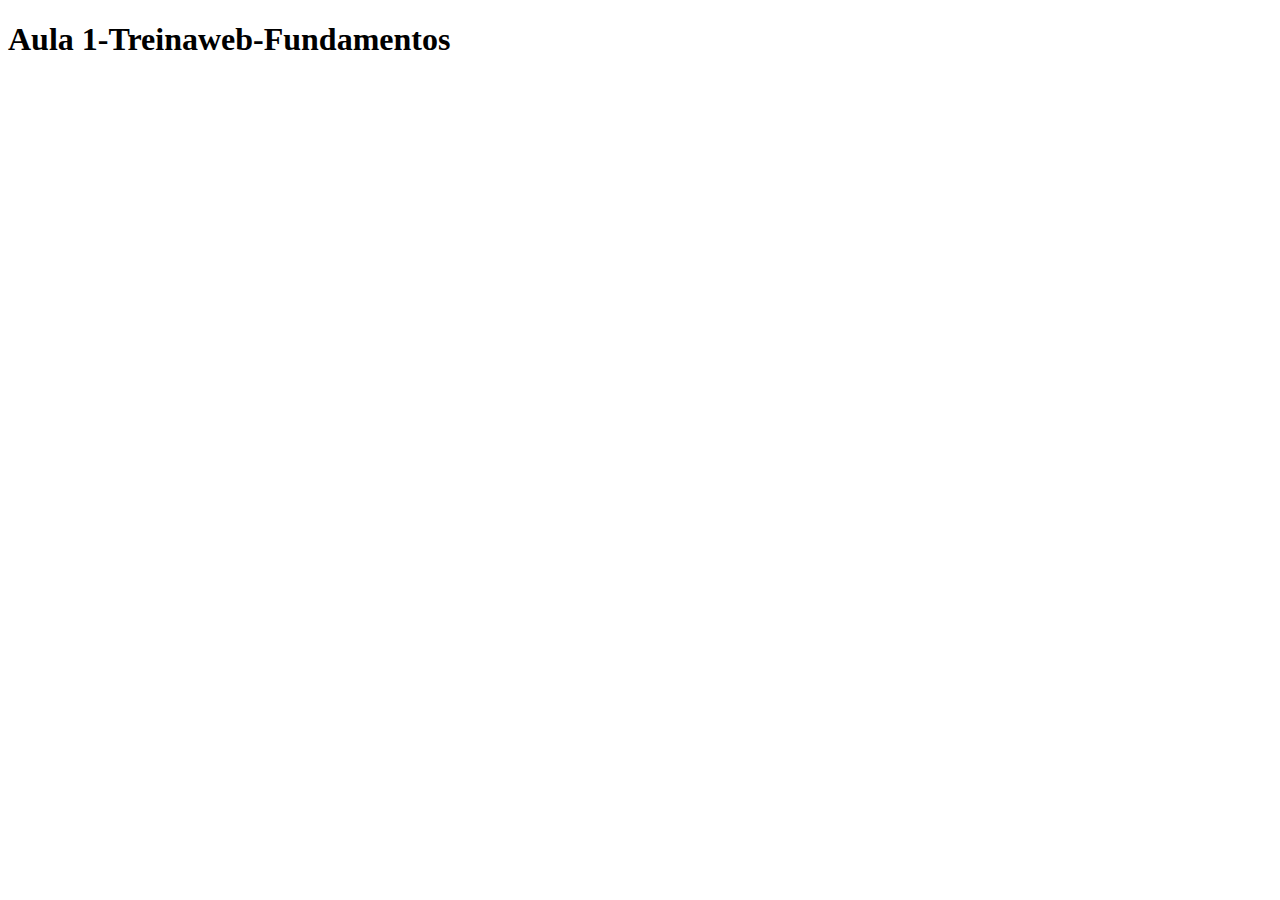
<file: Modulo2/index.html>
<!DOCTYPE html>
<html lang="en">
<head>
    <meta charset="UTF-8">
    <meta http-equiv="X-UA-Compatible" content="IE=edge">
    <meta name="viewport" content="width=device-width, initial-scale=1.0">
    <title>Document</title>
</head>
<body>
    <h1>Aula 1-JavaScript Fundamentos</h1>
    <script>
        console.log("ALO amigos da rede globo")
    </script>
    <script src="./scripts.js"></script>
    
</body>
</html>
</file>
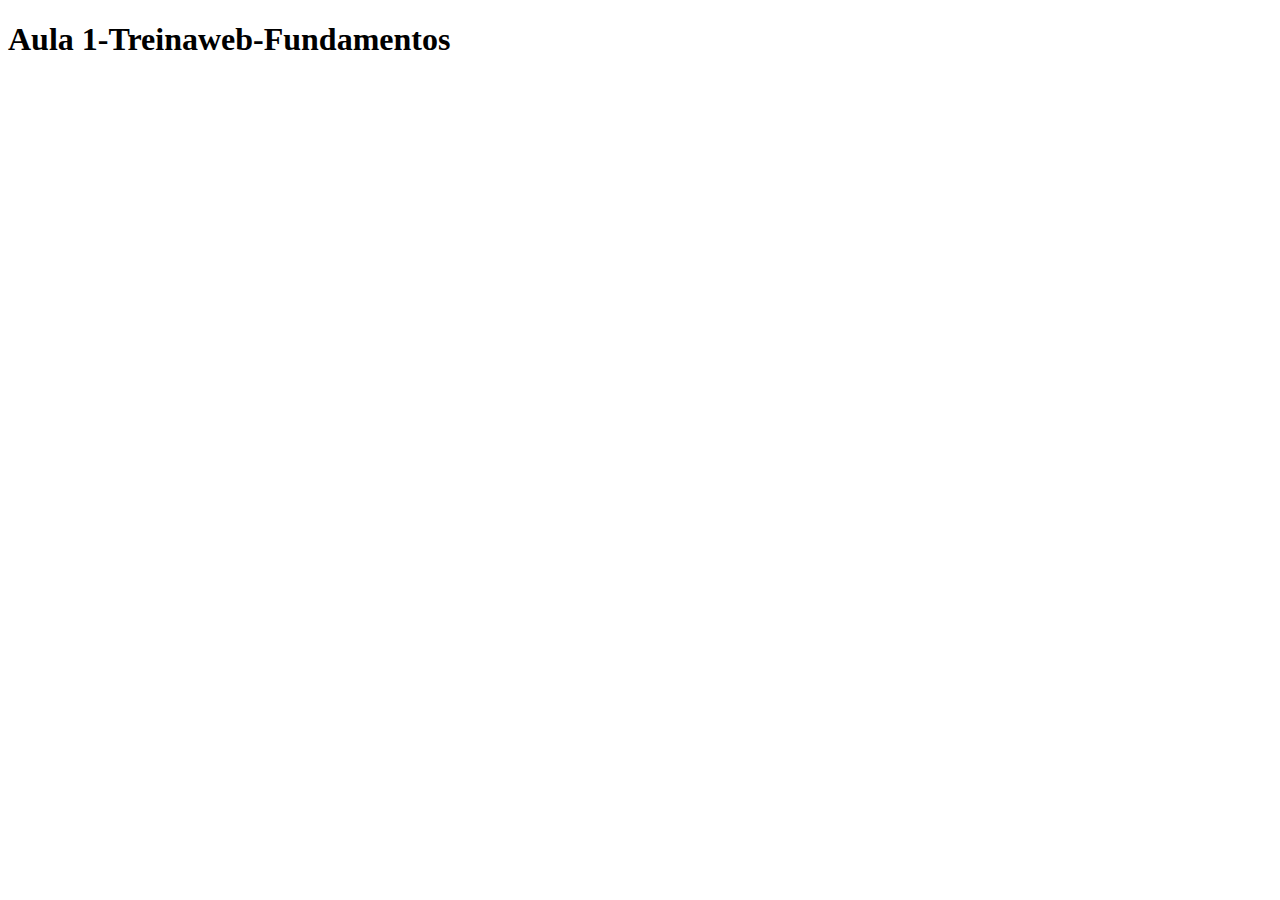
<file: Treinaweb/Aula1/index.html>
<!DOCTYPE html>
<html lang="en">
<head>
    <meta charset="UTF-8">
    <meta http-equiv="X-UA-Compatible" content="IE=edge">
    <meta name="viewport" content="width=device-width, initial-scale=1.0">
    <title>Document</title>
</head>
<body>
    <h1>Aula 1-JavaScript Fundamentos</h1>
    <script>
        console.log("ALO amigos da rede globo")
    </script>
    <script src="./scripts.js"></script>
    
</body>
</html>
</file>
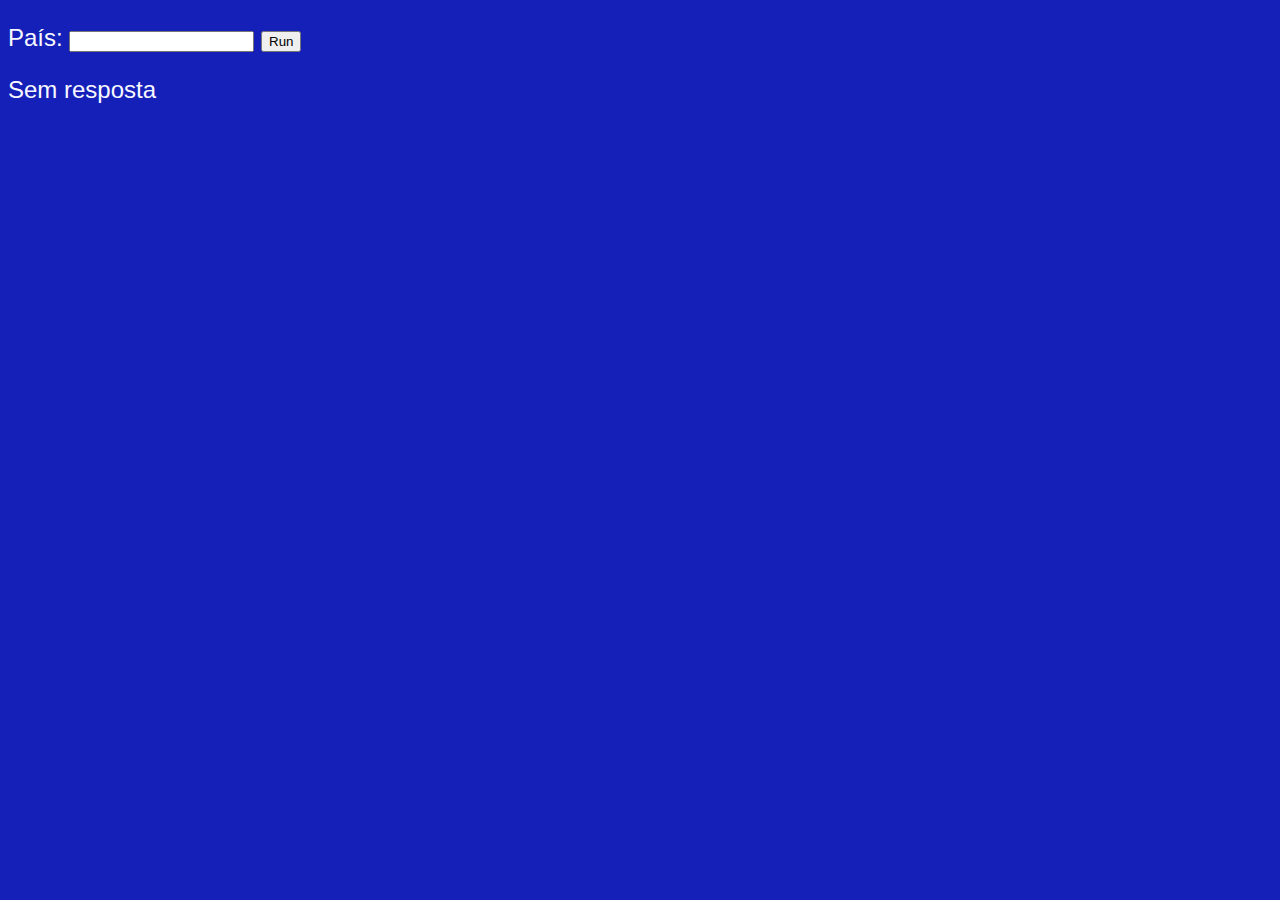
<file: Cn1.html>
<!DOCTYPE html>
<html lang="pt-BR">
<head>
    <meta charset="UTF-8">
    <meta http-equiv="X-UA-Compatible" content="IE=edge">
    <meta name="viewport" content="width=device-width, initial-scale=1.0">
    <title>Document</title>
    <style>
        body{
            background-color: rgb(21, 32, 185);
            
        }
        p{
            font: normal 18pt Arial;
            color: ghostwhite; 
        }
        div{
            color: ghostwhite; 
            font: normal 18pt Arial;
        }
    </style>
</head>
<body>
    <p>País: <input type="text" id=1>
    <button type="text" id=2 onclick="testar()">Run</button></p>

    <div id="test">
        Sem resposta
    </div>
  <script>
      function testar(){
          var a=window.document.getElementById(1)
          var b=window.document.querySelector('div#test')
          if(a.value=="Brasil"){
              b.innerHTML="Cê é br irmão"
          }
          else{
              b.innerHTML="Cê é gringo"
          }
      }
       
  </script>
    
</body>
</html>
</file>
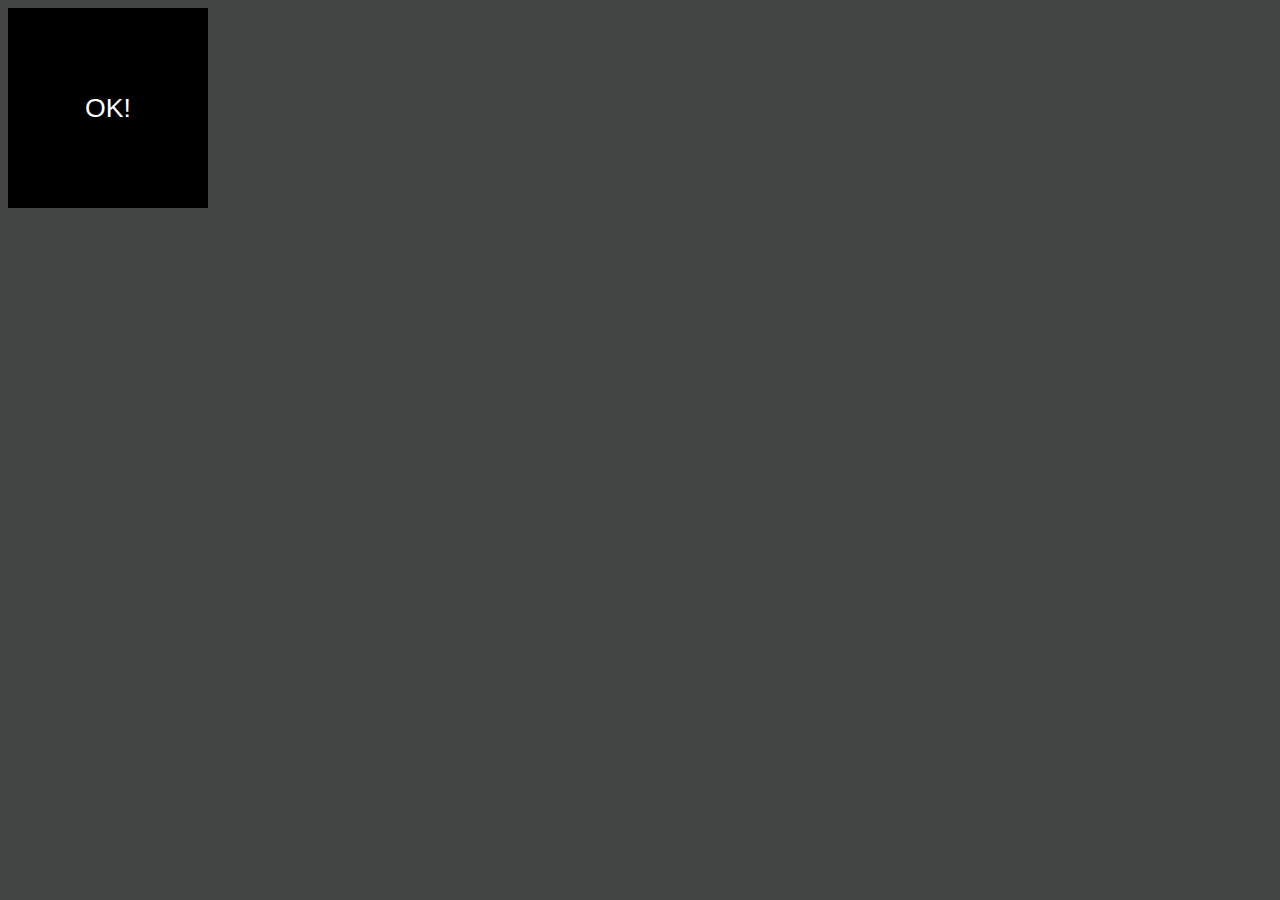
<file: DOM.Html>
<!DOCTYPE html>
<html lang="pt-BR">
<head>
    <meta charset="UTF-8">
    <meta http-equiv="X-UA-Compatible" content="IE=edge">
    <meta name="viewport" content="width=device-width, initial-scale=1.0">
    <title>Primeiros passos com DOM</title>
    <style>
        body{
            background: rgb(67, 68, 68);
            color: white;
            font: normal 18pt Arial;
        }
        div{
            background: rgb(109, 199, 68);
            color: white;
            font: normal 20pt Arial;
            width: 200px;
            height: 200x;
            line-height: 200px;
            text-align:center;
        }
        
    </style>
</head>
<body>
    
    <div id=3 onclick="clicar()"  onmouseover="entrar()" onmouseout="sair()">
        OK!
    </div>
    <script>
           var a= window.document.getElementById(3)
           a.style.background='black'
        function clicar(){
         
            a.innerText="top! deu bom"
            a.style.background='red'
        }
        function entrar(){
            a.innerText="entrou"
            a.style.color='black'
            a.style.background='white'
        }
        function sair(){
            a.innerText="saiu"
            a.style.color='white'
            a.style.background='black'
        }
    

    </script>
</body>
</html>
</file>
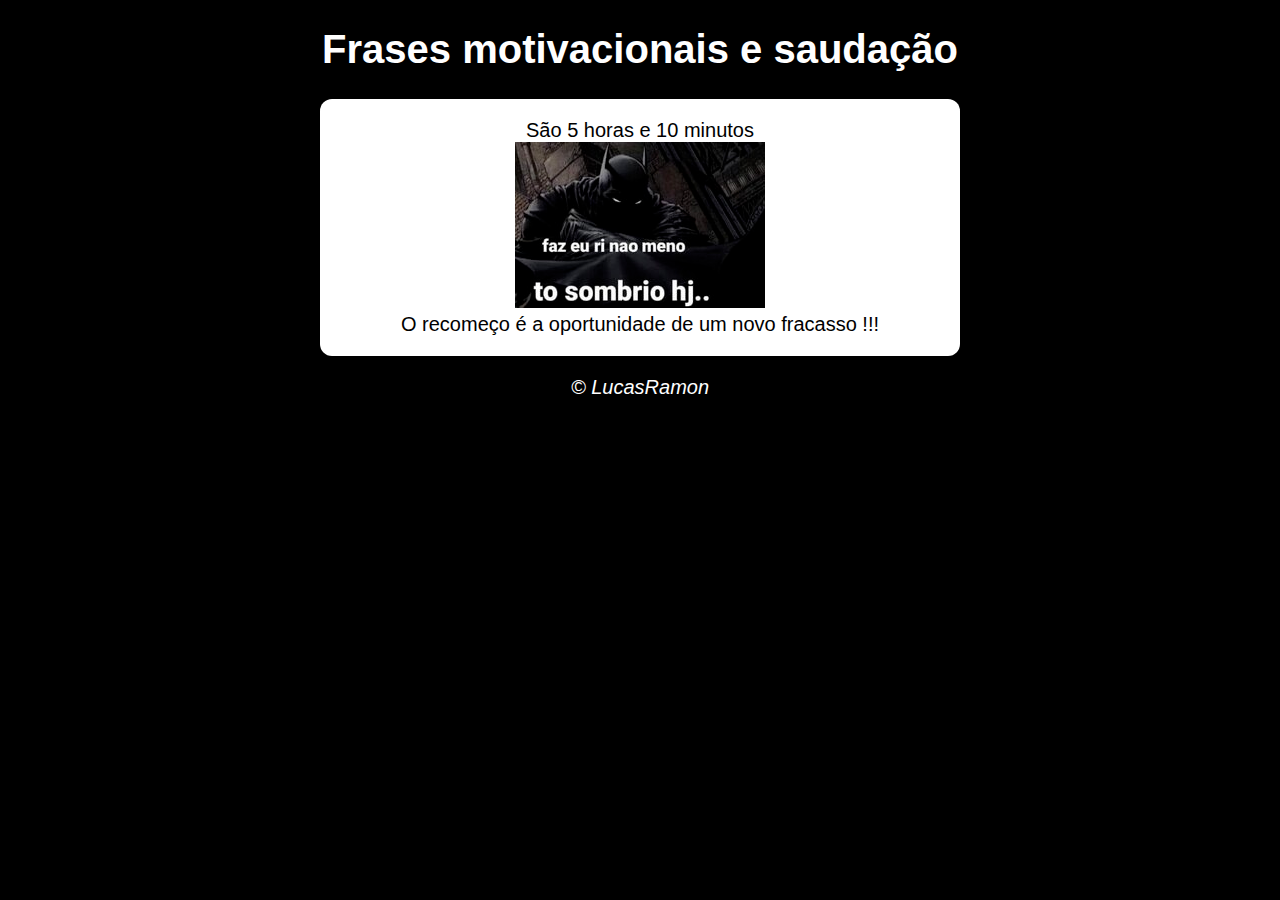
<file: Ex1/modeloEx1.htm>
<!DOCTYPE html>
<html lang="en">
<head>
    <meta charset="UTF-8">
    <meta http-equiv="X-UA-Compatible" content="IE=edge">
    <meta name="viewport" content="width=device-width, initial-scale=1.0">
    <title>Frases motivacionais</title>
    <link rel="stylesheet" href="estiloEx1.css">
</head>
<body onload="carregar()">
    <header>
       <h1>Frases motivacionais e saudação</h1>
    </header>
    <section>
         <div id="msg"> 
             Aqui a mensagem vai aparecer
         </div>
     
         

         <div id="fotografia"></div>
       
         <div id="saudacao"> 
        </div>
    </section>
    <footer>
           <p>&copy; LucasRamon</p>
       
    </footer>
    <script src="scriptEx1.js"></script>
    
</body>
</html>
</file>
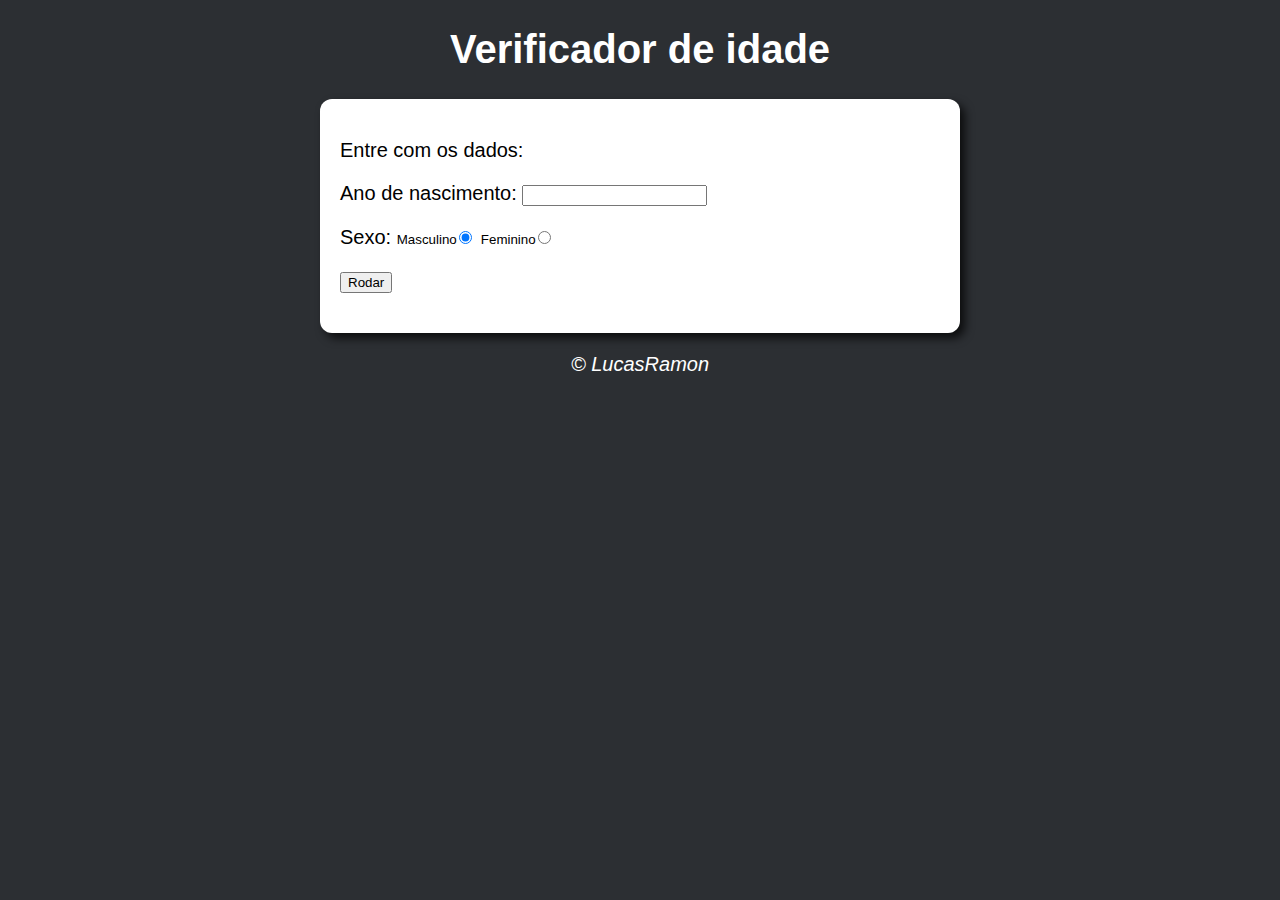
<file: Ex2/modeloEx2.htm>
<!DOCTYPE html>
<html lang="en">
<head>
    <meta charset="UTF-8">
    <meta http-equiv="X-UA-Compatible" content="IE=edge">
    <meta name="viewport" content="width=device-width, initial-scale=1.0">
    <title>Verificador de idade</title>
    <link rel="stylesheet" href="estiloEx2.css">
</head>
<body>
    <header>
       <h1>Verificador de idade</h1>
    </header>
    <section>
         <div>
             <p>
                 Entre com os dados:
             </p>
             <p>
                 Ano de nascimento: <input type="number" name="txtAno" id="inputAno">            
             </p>
             <p>Sexo:
                <label id="label1" for="rMas">Masculino</label> <input type="radio" name="sexoRadius" id="rMAs" checked>
                 <label id="label2" for="rFem">Feminino</label>  <input type="radio" name="sexoRadius" id="rFem">
             </p>
             <p>
                 
             </p>
             <p><input type="button" value="Rodar" onclick="verificar()"></p>
         </div>
         <div id="res">

         </div>
         <div id="fotografia"></div>
    </section>
    <footer>
           <p>&copy; LucasRamon</p>
    </footer>
    <script src="scriptEx2.js"></script>
</body>
</html>
</file>
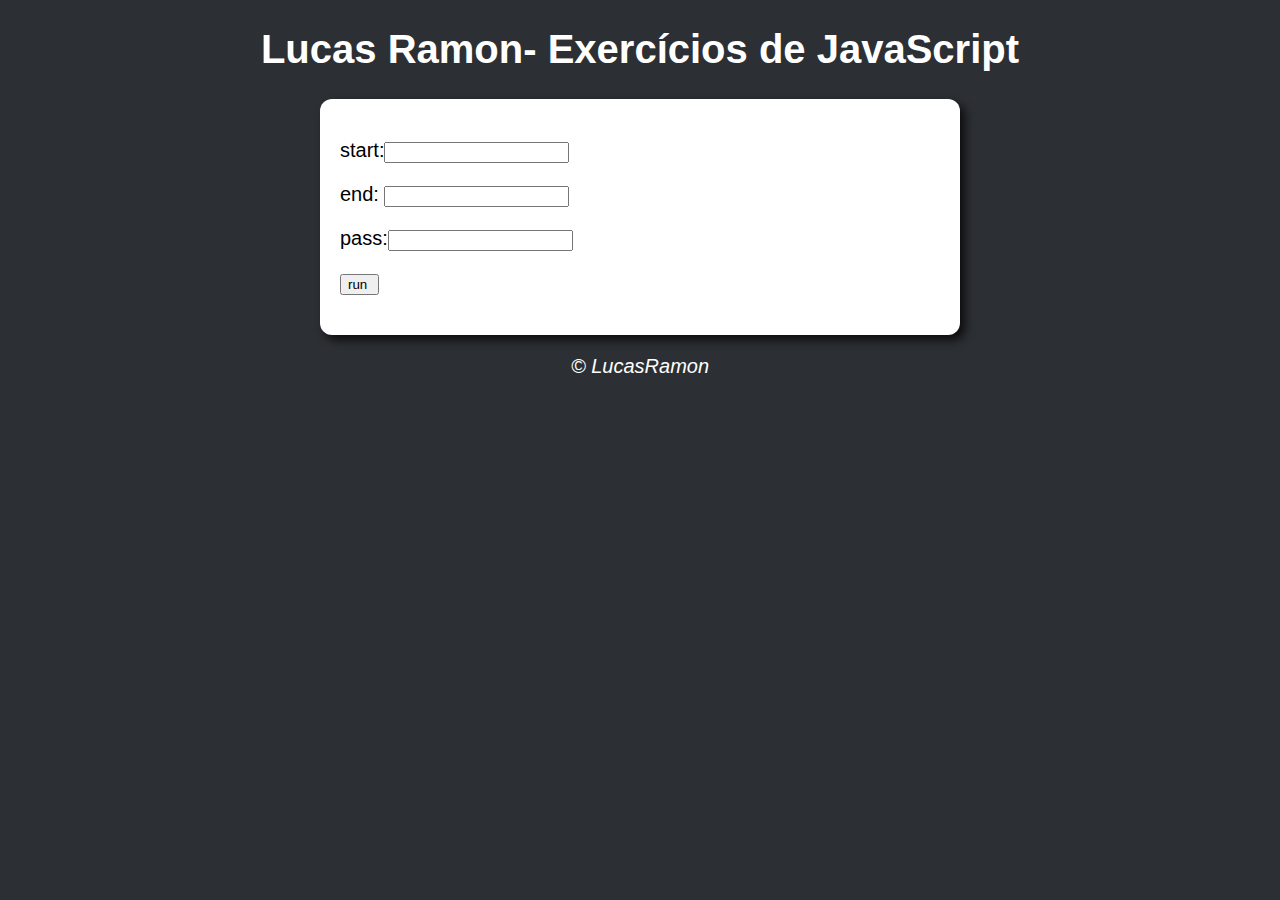
<file: Ex3/modeloEx3.htm>
<!DOCTYPE html>
<html lang="en">
<head>
    <meta charset="UTF-8">
    <meta http-equiv="X-UA-Compatible" content="IE=edge">
    <meta name="viewport" content="width=device-width, initial-scale=1.0">
    <title>Modelo de Exercício</title>
    <link rel="stylesheet" href="estiloEx3.css">
</head>
<body>
    <header>
       <h1>Lucas Ramon- Exercícios de JavaScript</h1>
    </header>
    <section>
         <div id="entrada">
                 <p>start:<input type="number" name="" id="txts"></p> 
                 <p> end:   <input type="number" name="" id="txte"></p>
                 <p>pass:<input type="number" name="" id="txtp"></p> 
                 <p><input type="button" value="run " onclick="run()"></p>

                </div>

         <div id="saida">

         </div>
    </section>
    <footer>
           <p>&copy; LucasRamon</p>
    </footer>
    <script src="scriptEx3.js"></script>
</body>
</html>
</file>
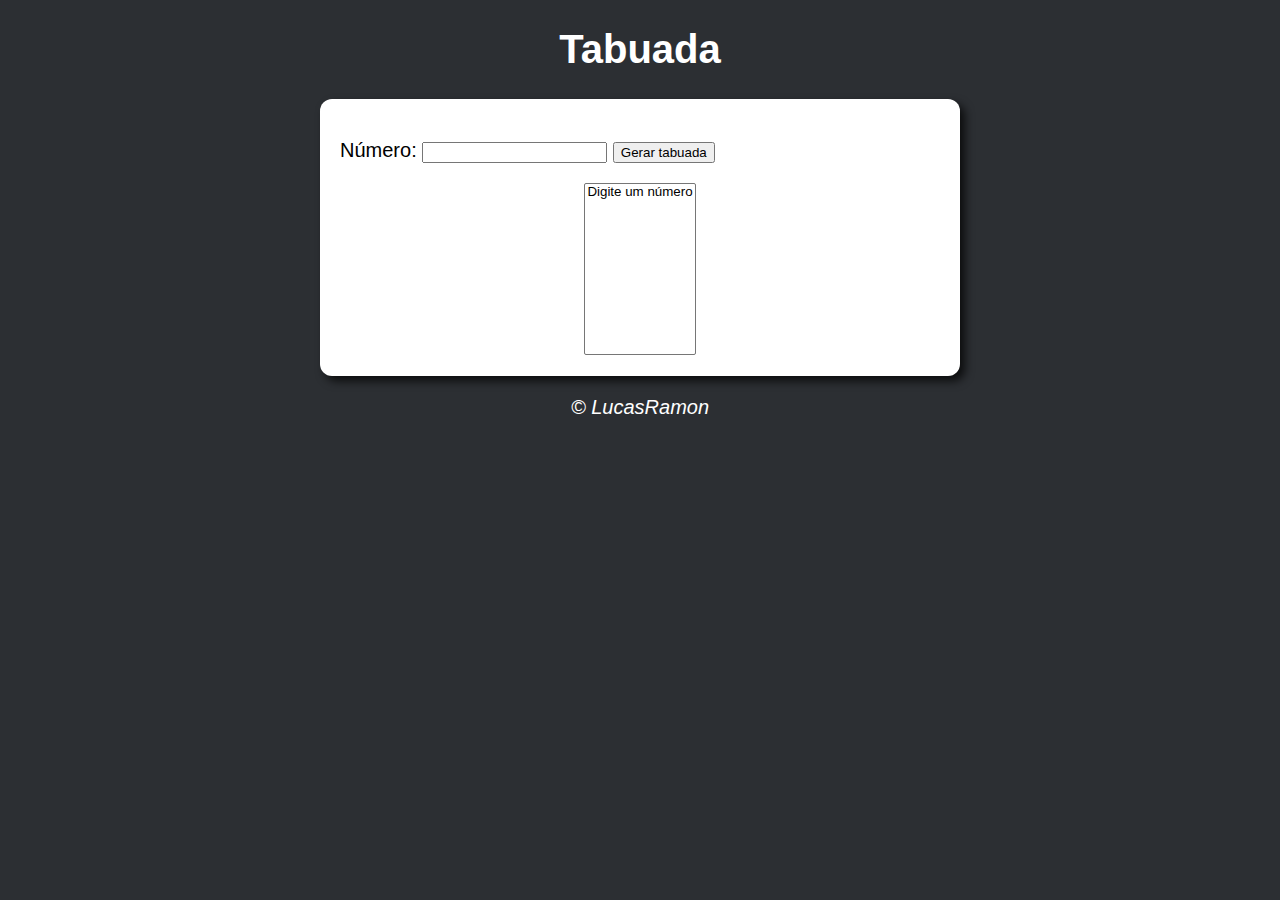
<file: Ex4/modeloEx4.htm>
<!DOCTYPE html>
<html lang="en">
<head>
    <meta charset="UTF-8">
    <meta http-equiv="X-UA-Compatible" content="IE=edge">
    <meta name="viewport" content="width=device-width, initial-scale=1.0">
    <title>Tabuada</title>
    <link rel="stylesheet" href="estiloEx4.css">
</head>
<body>
    <header>
       <h1>Tabuada</h1>
    </header>
    <section>
         <div>
              <p>Número: <input type="number" name="" id="textNumber"> <input type="button" value="Gerar tabuada" onclick="tabuada()"></p>  
         </div>
         <div id="text">
             <select name="" id="select" size=10>
                 <option >Digite um número</option>
             </select>
         </div>
    </section>
    <footer>
           <p>&copy; LucasRamon</p>
    </footer>
    <script src="scriptEx4.js"></script>
</body>
</html>
</file>
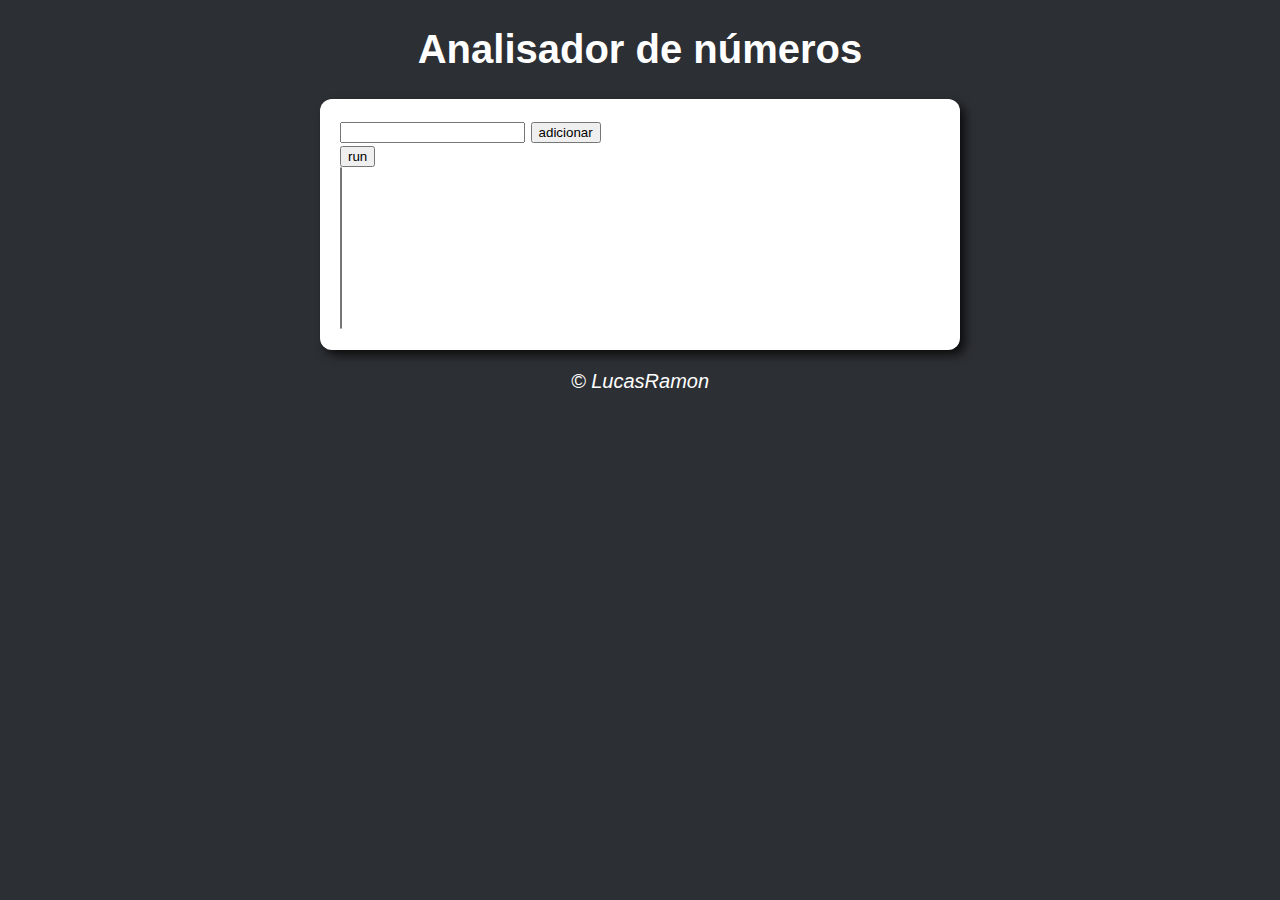
<file: Ex5/modeloEx5.htm>
<!DOCTYPE html>
<html lang="en">
<head>
    <meta charset="UTF-8">
    <meta http-equiv="X-UA-Compatible" content="IE=edge">
    <meta name="viewport" content="width=device-width, initial-scale=1.0">
    <title>Analisador de numeros</title>
    <link rel="stylesheet" href="estiloEx5.css">
</head>
<body>
    <header>
       <h1>Analisador de números</h1>
    </header>
    <section>
       <input type="number" name="" id="campoN"> <input type="button" value="adicionar" onclick="adiciona()">
         <div id="resposta">
            
            <input type="button" value="run" onclick="finalizar()">
         </div>
         <div>
            <select name="" id="select" size=10></select>
         </div>
    </section>
    <footer>
           <p>&copy; LucasRamon</p>
    </footer>
    <script src="scriptEx5.js"></script>
</body>
</html>
</file>
<file: Ex1/estiloEx1.css>
body{
    background: #2c2f33;  
   }
   header{
       font: bold 15pt Arial;
       color: white;
       text-align: center;
   }
   div{
       font: normal
       15pt Arial;
       text-align: center;
   
   }
   section{
       font: normal 15pt Arial;
       background: white;
       border-radius: 12px;
       padding: 20px;
       width: 600px;
       margin: auto;
       box-shadow: 5px 5px 10px rgba(0, 0, 0, 0.74);
   }
   footer{
       font: normal 15pt Arial;
       color:white;
       text-align: center;
       font-style: italic;
   }
</file>
<file: Ex2/estiloEx2.css>
body{
 background: #2c2f33;  
 font: normal 15pt Arial;
}
header{
    color: white;
    text-align: center;
}
section{
    background: white;
    border-radius: 12px;
    padding: 20px;
    width: 600px;
    margin: auto;
    box-shadow: 5px 5px 10px rgba(0, 0, 0, 0.74);
}
footer{
    color:white;
    text-align: center;
    font-style: italic;
}
#fotografia{
    text-align: center;

}
label{
    font: normal 10pt Arial; 
}
#label1{
    margin-right: -8px;  
    text-align: justify;
}
#label2{
    margin-right: -8px; 
}
</file>
<file: Ex3/estiloEx3.css>
body{
 background: #2c2f33;  
 font: normal 15pt Arial;
}
header{
    color: white;
    text-align: center;
}
section{
    background: white;
    border-radius: 12px;
    padding: 20px;
    width: 600px;
    margin: auto;
    box-shadow: 5px 5px 10px rgba(0, 0, 0, 0.74);
}
footer{
    color:white;
    text-align: center;
    font-style: italic;
}
</file>
<file: Ex4/estiloEx4.css>
body{
 background: #2c2f33;  
 font: normal 15pt Arial;
}
header{
    color: white;
    text-align: center;
}
section{
    background: white;
    border-radius: 12px;
    padding: 20px;
    width: 600px;
    margin: auto;
    box-shadow: 5px 5px 10px rgba(0, 0, 0, 0.74);
}
footer{
    color:white;
    text-align: center;
    font-style: italic;
}
#text{
    text-align: center;
}
</file>
<file: Ex5/estiloEx5.css>
body{
 background: #2c2f33;  
 font: normal 15pt Arial;
}
header{
    color: white;
    text-align: center;
}
section{
    background: white;
    border-radius: 12px;
    padding: 20px;
    width: 600px;
    margin: auto;
    box-shadow: 5px 5px 10px rgba(0, 0, 0, 0.74);
}
footer{
    color:white;
    text-align: center;
    font-style: italic;
}
</file>
